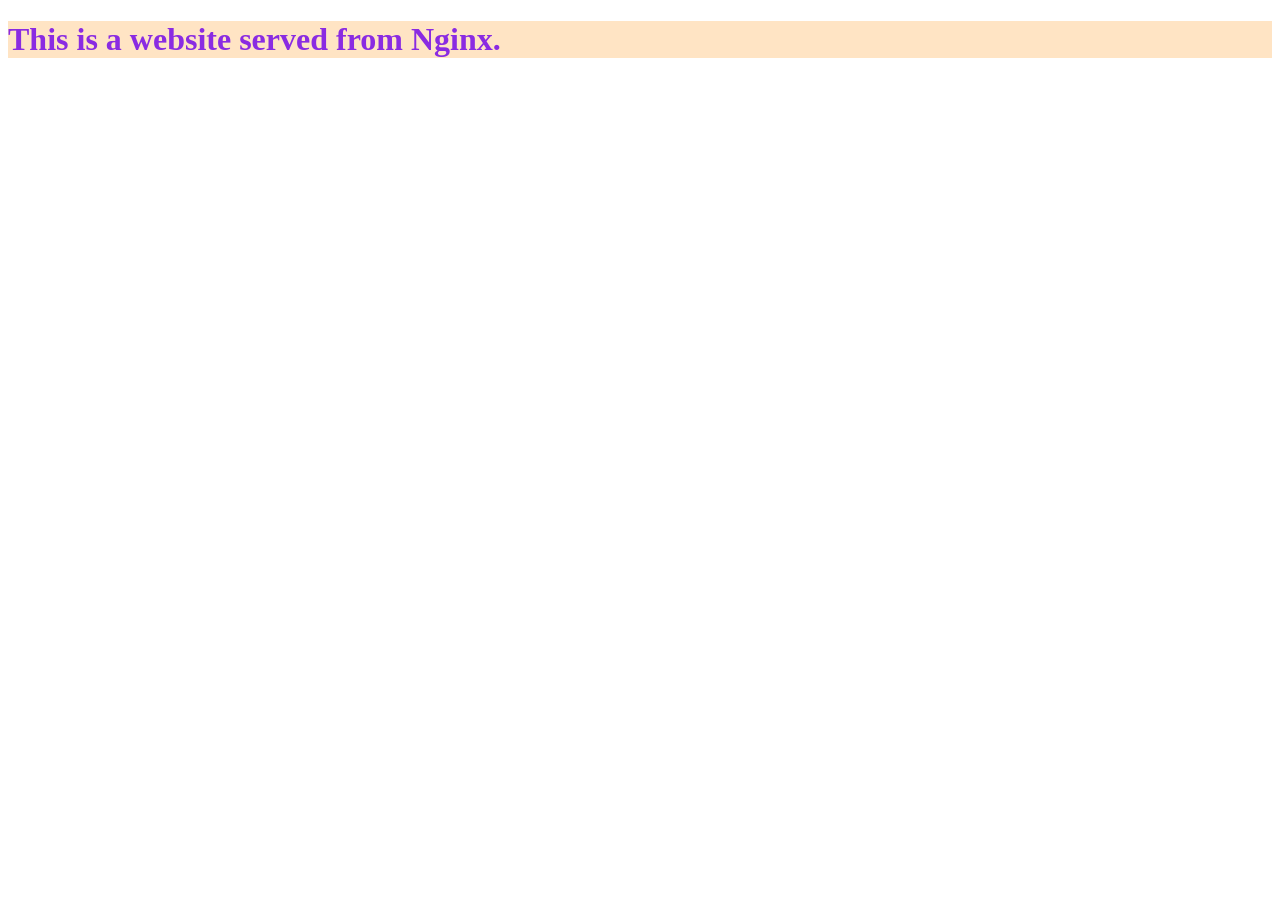
<file: index.html>
<!DOCTYPE html>
<html lang="en">

<head>
    <meta charset="UTF-8">
    <meta name="viewport" content="width=device-width, initial-scale=1.0">
    <title>Nginx Website #1</title>
    <link rel="stylesheet" href="style.css">
</head>

<body>
    <h1>This is a website served from Nginx.</h1>
</body>

</html>
</file>
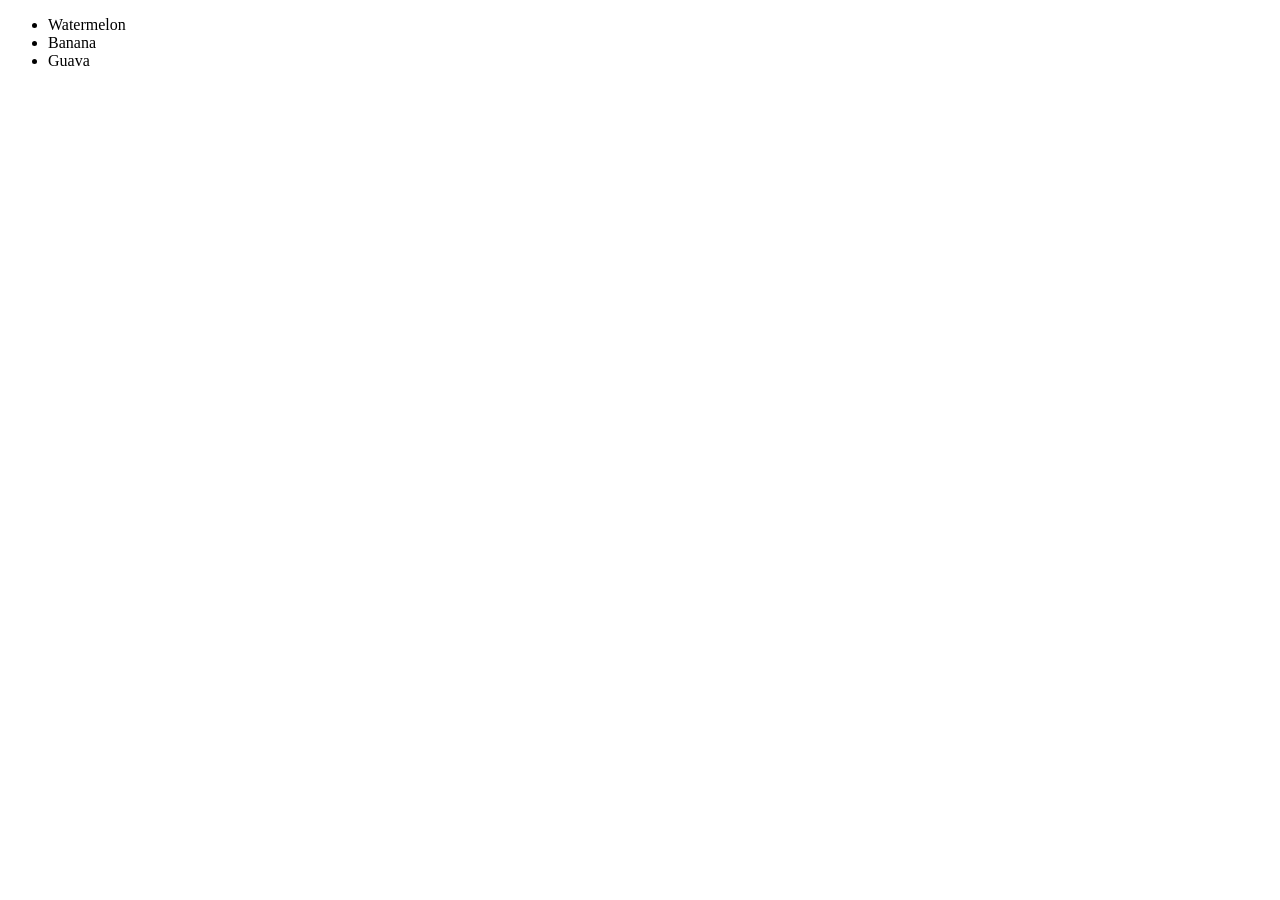
<file: fruits/index.html>
<!DOCTYPE html>
<html lang="en">

<head>
    <meta charset="UTF-8">
    <meta name="viewport" content="width=device-width, initial-scale=1.0">
    <title>Fruits</title>
</head>

<body>
    <ul>
        <li>Watermelon</li>
        <li>Banana</li>
        <li>Guava</li>
    </ul>
</body>

</html>
</file>
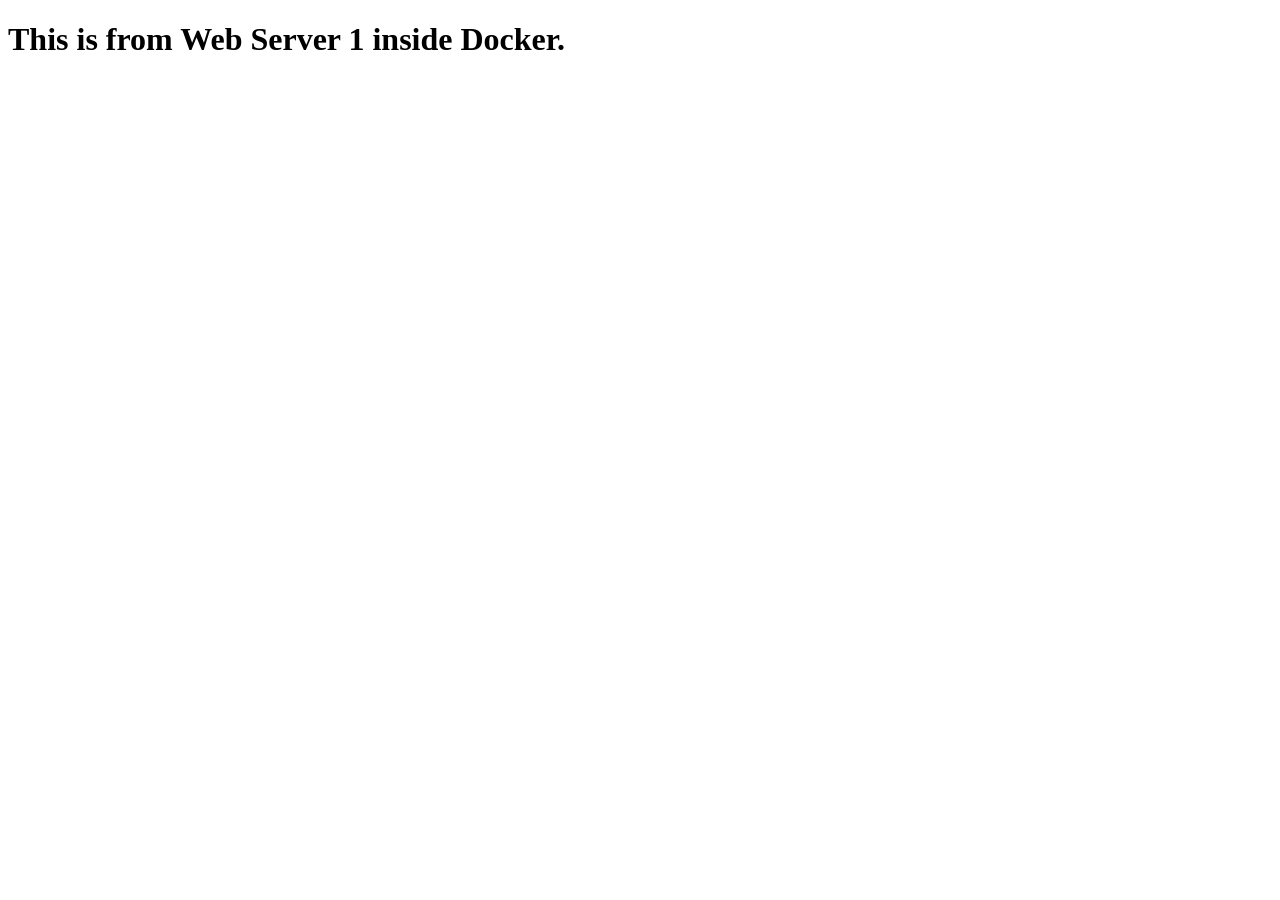
<file: InsideDocker/WebServer1/index.html>
<!DOCTYPE html>
<html lang="en">

<head>
    <meta charset="UTF-8">
    <meta name="viewport" content="width=device-width, initial-scale=1.0">
    <title>Website #1 - Docker</title>
</head>

<body>
    <h1>This is from Web Server 1 inside Docker.</h1>
</body>

</html>
</file>
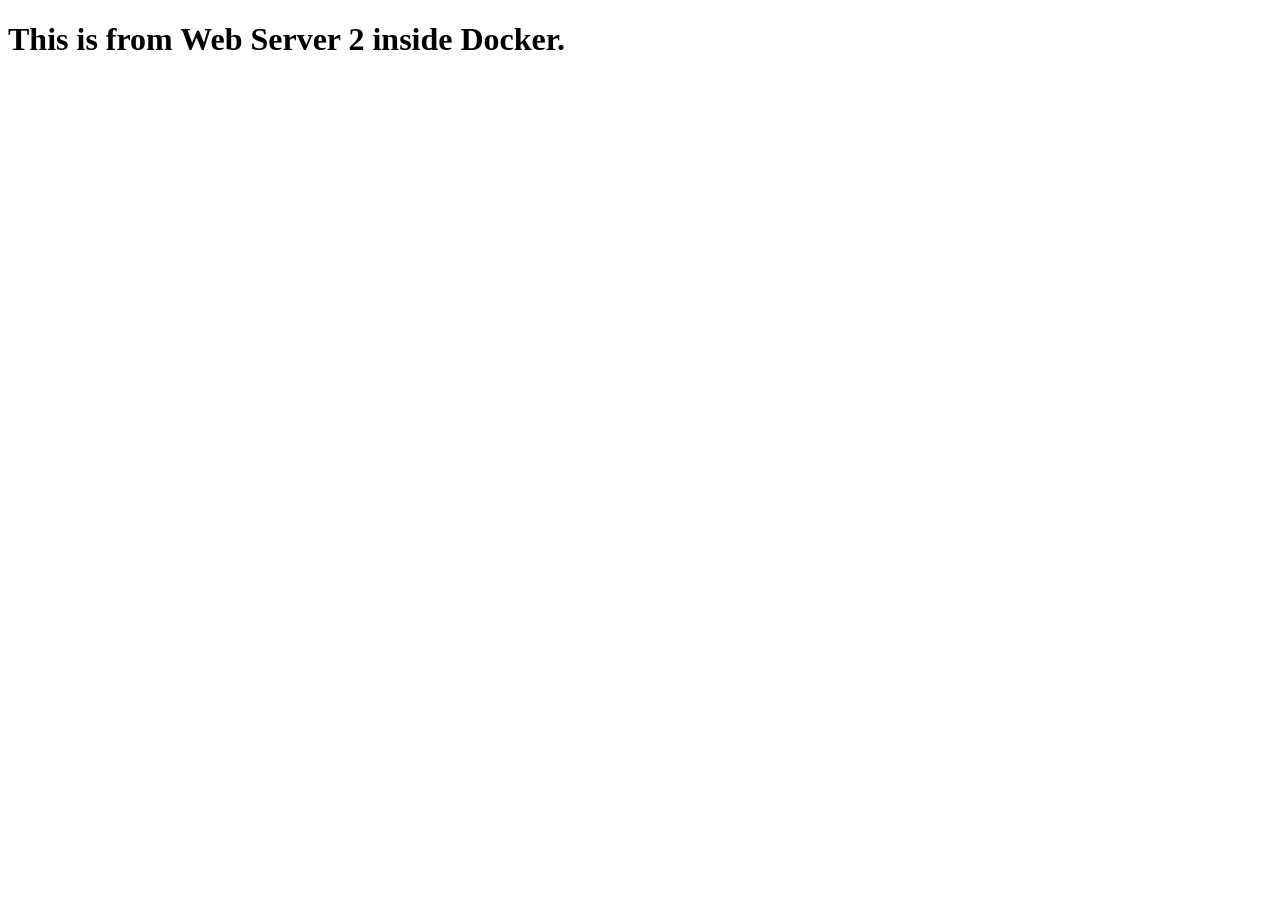
<file: InsideDocker/WebServer2/index.html>
<!DOCTYPE html>
<html lang="en">

<head>
    <meta charset="UTF-8">
    <meta name="viewport" content="width=device-width, initial-scale=1.0">
    <title>Website #2 - Docker</title>
</head>

<body>
    <h1>This is from Web Server 2 inside Docker.</h1>
</body>

</html>
</file>
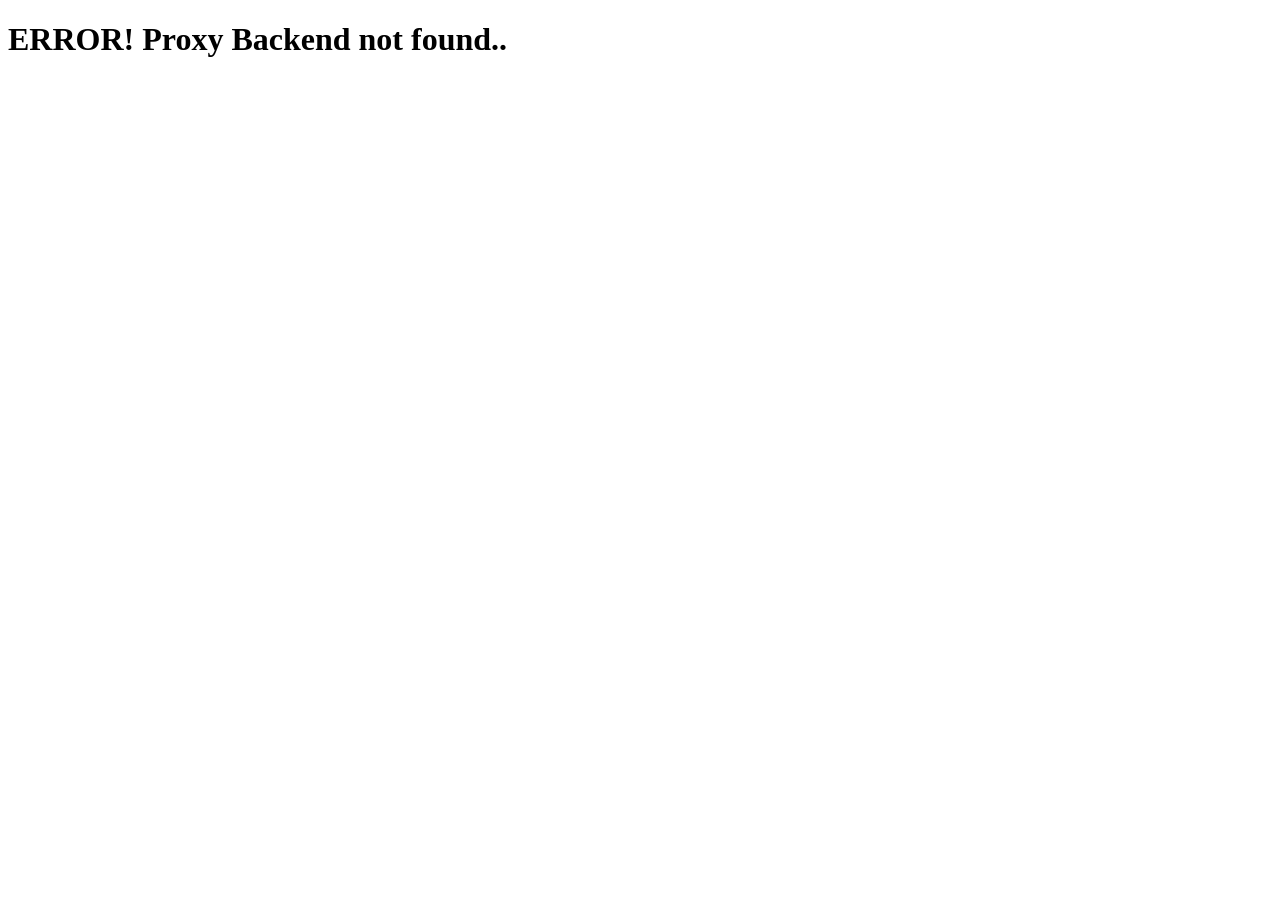
<file: InsideDocker/server/backend-not-found.html>
<!DOCTYPE html>
<html lang="en">

<head>
    <meta charset="UTF-8">
    <meta name="viewport" content="width=device-width, initial-scale=1.0">
    <title>Proxy Backend not found</title>
</head>

<body>
    <h1>ERROR! Proxy Backend not found..</h1>
</body>

</html>
</file>
<file: style.css>
h1 {
    color: blueviolet;
    background-color: bisque;
}
</file>
